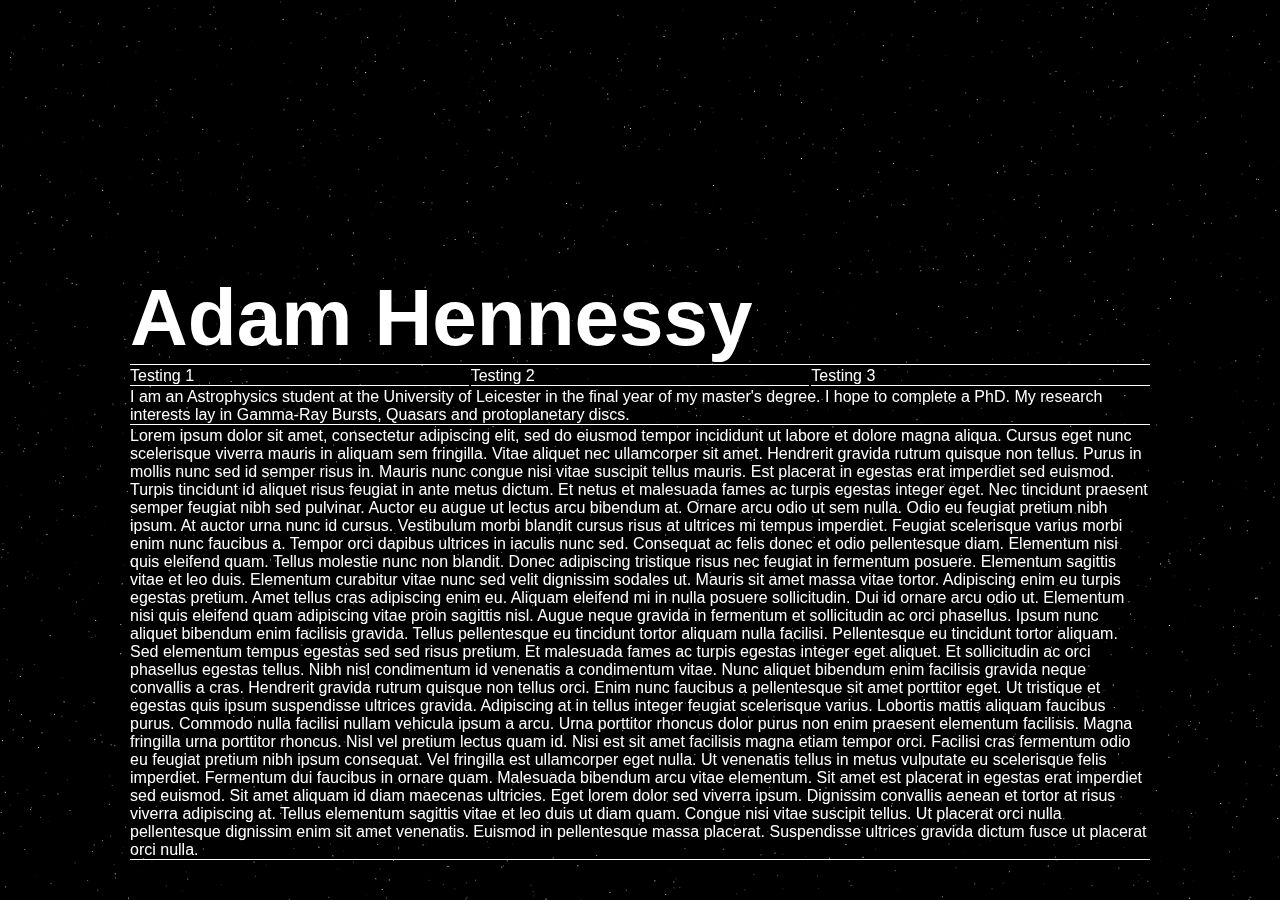
<file: index.html>
<!DOCTYPE html>

<html lang="en" dir="ltr">

  <head>
    <meta charset="utf-8">
    <title>Adam Hennessy</title>
    <link href="styles/main.css" rel="stylesheet" type="text/css"> <!-- stylesheet -->
    <!-- ICON FILE <link href="media/icon.ico" rel="shortcut icon" type="imagine/xcon"> -->
  </head>

  <body>
    <canvas id="starfield" style=" width: 100%; height: auto;"></canvas>

    <table id="index-table">
      <tr class="title-row">
        <td colspan="3">Adam Hennessy</td>
      </tr>
      <tr>
        <td>Testing 1</td>
        <td>Testing 2</td>
        <td>Testing 3</td>
      </tr>
      <tr class="text">
        <td colspan="3">I am an Astrophysics student at the University of Leicester in the final year of my master's degree. I hope to complete a PhD. My research interests lay in Gamma-Ray Bursts, Quasars and protoplanetary discs.</td>
      </tr>
      <tr>
        <td colspan="3">

          Lorem ipsum dolor sit amet, consectetur adipiscing elit, sed do eiusmod tempor incididunt ut labore et dolore magna aliqua. Cursus eget nunc scelerisque viverra mauris in aliquam sem fringilla. Vitae aliquet nec ullamcorper sit amet. Hendrerit gravida rutrum quisque non tellus. Purus in mollis nunc sed id semper risus in. Mauris nunc congue nisi vitae suscipit tellus mauris. Est placerat in egestas erat imperdiet sed euismod. Turpis tincidunt id aliquet risus feugiat in ante metus dictum. Et netus et malesuada fames ac turpis egestas integer eget. Nec tincidunt praesent semper feugiat nibh sed pulvinar. Auctor eu augue ut lectus arcu bibendum at. Ornare arcu odio ut sem nulla. Odio eu feugiat pretium nibh ipsum.

At auctor urna nunc id cursus. Vestibulum morbi blandit cursus risus at ultrices mi tempus imperdiet. Feugiat scelerisque varius morbi enim nunc faucibus a. Tempor orci dapibus ultrices in iaculis nunc sed. Consequat ac felis donec et odio pellentesque diam. Elementum nisi quis eleifend quam. Tellus molestie nunc non blandit. Donec adipiscing tristique risus nec feugiat in fermentum posuere. Elementum sagittis vitae et leo duis. Elementum curabitur vitae nunc sed velit dignissim sodales ut. Mauris sit amet massa vitae tortor.

Adipiscing enim eu turpis egestas pretium. Amet tellus cras adipiscing enim eu. Aliquam eleifend mi in nulla posuere sollicitudin. Dui id ornare arcu odio ut. Elementum nisi quis eleifend quam adipiscing vitae proin sagittis nisl. Augue neque gravida in fermentum et sollicitudin ac orci phasellus. Ipsum nunc aliquet bibendum enim facilisis gravida. Tellus pellentesque eu tincidunt tortor aliquam nulla facilisi. Pellentesque eu tincidunt tortor aliquam. Sed elementum tempus egestas sed sed risus pretium. Et malesuada fames ac turpis egestas integer eget aliquet. Et sollicitudin ac orci phasellus egestas tellus. Nibh nisl condimentum id venenatis a condimentum vitae. Nunc aliquet bibendum enim facilisis gravida neque convallis a cras.

Hendrerit gravida rutrum quisque non tellus orci. Enim nunc faucibus a pellentesque sit amet porttitor eget. Ut tristique et egestas quis ipsum suspendisse ultrices gravida. Adipiscing at in tellus integer feugiat scelerisque varius. Lobortis mattis aliquam faucibus purus. Commodo nulla facilisi nullam vehicula ipsum a arcu. Urna porttitor rhoncus dolor purus non enim praesent elementum facilisis. Magna fringilla urna porttitor rhoncus. Nisl vel pretium lectus quam id. Nisi est sit amet facilisis magna etiam tempor orci. Facilisi cras fermentum odio eu feugiat pretium nibh ipsum consequat. Vel fringilla est ullamcorper eget nulla. Ut venenatis tellus in metus vulputate eu scelerisque felis imperdiet.

Fermentum dui faucibus in ornare quam. Malesuada bibendum arcu vitae elementum. Sit amet est placerat in egestas erat imperdiet sed euismod. Sit amet aliquam id diam maecenas ultricies. Eget lorem dolor sed viverra ipsum. Dignissim convallis aenean et tortor at risus viverra adipiscing at. Tellus elementum sagittis vitae et leo duis ut diam quam. Congue nisi vitae suscipit tellus. Ut placerat orci nulla pellentesque dignissim enim sit amet venenatis. Euismod in pellentesque massa placerat. Suspendisse ultrices gravida dictum fusce ut placerat orci nulla.

        </td>
      </tr>

    </table>

    <script type="text/javascript" src="scripts/startfieldScript.js"></script>
  </body>

</html>
</file>
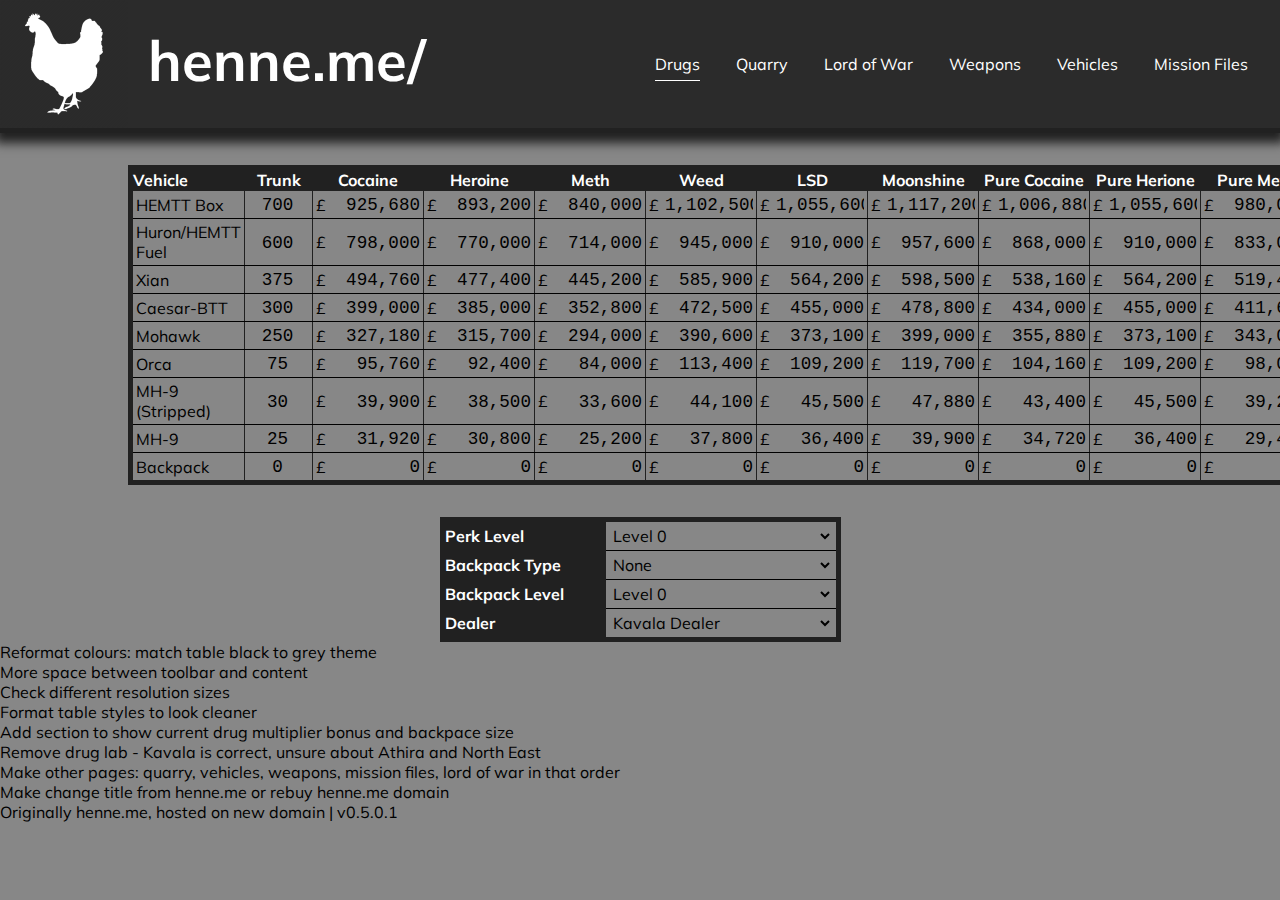
<file: arma/drugs.html>
<!DOCTYPE html>
<html lang="en" dir="ltr">
  <head>
    <meta charset="utf-8">
    <title>henne-me</title>    <!-- title of webpage -->
    <link rel="stylesheet" type="text/css" href="style.css">    <!-- link to css stylesheet -->
    <link href="https://fonts.googleapis.com/css?family=Cutive+Mono|Muli:300,400,700&display=swap" rel="stylesheet">    <!-- import custom fonts -->
    <link href="icon.ico" rel="shortcut icon" type="imagine/xcon"> <!-- tab icon -->

  </head>

  <body>
    <nav>
      <img src="chicken-white.png" alt="main website logo" class="nav-bar">
      <h1 class="nav-bar">henne.me/</h1>
      <ul class="nav-bar">
        <li class="nav-button active-page" id="nav-button-left"><a href="./drugs.html">Drugs</a></li>
        <li class="nav-button"><a href="./quarry.html">Quarry</a></li>
        <li class="nav-button"><a href="./pages/testpage.html">Lord of War</a></li>
        <li class="nav-button"><a href="./pages/testpage.html">Weapons</a></li>
        <li class="nav-button"><a href="./pages/testpage.html">Vehicles</a></li>
        <li class="nav-button" id="nav-button-right"><a href="./pages/testpage.html">Mission Files</a></li>
      </ul>
    </nav>

    <section class="drug-second">
      <table class="drug-second" id="table-drug-profits">
        <thead>
          <tr>
            <th class="vehicle-col">Vehicle</th>
            <th class="trunk-col">Trunk</th>
            <th colspan="2" class="runProfitHeader">Cocaine</th>
            <th colspan="2" class="runProfitHeader">Heroine</th>
            <th colspan="2" class="runProfitHeader">Meth</th>
            <th colspan="2" class="runProfitHeader">Weed</th>
            <th colspan="2" class="runProfitHeader">LSD</th>
            <th colspan="2" class="runProfitHeader">Moonshine</th>
            <th colspan="2" class="runProfitHeader">Pure Cocaine</th>
            <th colspan="2" class="runProfitHeader">Pure Herione</th>
            <th colspan="2" class="runProfitHeader">Pure Meth</th>
            <th colspan="2" class="runProfitHeader">Pure Weed</th>
          </tr>
        </thead>
        <tbody>
          <tr>
            <td class="vehicle-col">HEMTT Box</td>
            <td class="trunk-col"><input type="number" value="" class="trunk" disabled></td>
            <td class="pound-format">£</td><td><input type="text" value="" class="runProfit t700 cocaine" disabled></td>
            <td class="pound-format">£</td><td><input type="text" value="" class="runProfit t700 heroine" disabled></td>
            <td class="pound-format">£</td><td><input type="text" value="" class="runProfit t700 meth" disabled></td>
            <td class="pound-format">£</td><td><input type="text" value="" class="runProfit t700 weed" disabled></td>
            <td class="pound-format">£</td><td><input type="text" value="" class="runProfit t700 lsd" disabled></td>
            <td class="pound-format">£</td><td><input type="text" value="" class="runProfit t700 moonshine" disabled></td>
            <td class="pound-format">£</td><td><input type="text" value="" class="runProfit t700 p-cocaine" disabled></td>
            <td class="pound-format">£</td><td><input type="text" value="" class="runProfit t700 p-heroine" disabled></td>
            <td class="pound-format">£</td><td><input type="text" value="" class="runProfit t700 p-meth" disabled></td>
            <td class="pound-format">£</td><td><input type="text" value="" class="runProfit t700 p-weed" disabled></td>
          </tr>
          <tr>
            <td class="vehicle-col">Huron/HEMTT Fuel</td>
            <td class="trunk-col"><input type="number" value="" class="trunk" disabled></td>
            <td class="pound-format">£</td><td><input type="text" value="" class="runProfit cocaine" disabled></td>
            <td class="pound-format">£</td><td><input type="text" value="" class="runProfit heroine" disabled></td>
            <td class="pound-format">£</td><td><input type="text" value="" class="runProfit meth" disabled></td>
            <td class="pound-format">£</td><td><input type="text" value="" class="runProfit weed" disabled></td>
            <td class="pound-format">£</td><td><input type="text" value="" class="runProfit lsd" disabled></td>
            <td class="pound-format">£</td><td><input type="text" value="" class="runProfit moonshine" disabled></td>
            <td class="pound-format">£</td><td><input type="text" value="" class="runProfit p-cocaine" disabled></td>
            <td class="pound-format">£</td><td><input type="text" value="" class="runProfit p-heroine" disabled></td>
            <td class="pound-format">£</td><td><input type="text" value="" class="runProfit p-meth" disabled></td>
            <td class="pound-format">£</td><td><input type="text" value="" class="runProfit p-weed" disabled></td>
          </tr>
          <tr>
            <td class="vehicle-col">Xian</td>
            <td class="trunk-col"><input type="number" value="" class="trunk" disabled></td>
            <td class="pound-format">£</td><td><input type="text" value="" class="runProfit cocaine" disabled></td>
            <td class="pound-format">£</td><td><input type="text" value="" class="runProfit heroine" disabled></td>
            <td class="pound-format">£</td><td><input type="text" value="" class="runProfit meth" disabled></td>
            <td class="pound-format">£</td><td><input type="text" value="" class="runProfit weed" disabled></td>
            <td class="pound-format">£</td><td><input type="text" value="" class="runProfit lsd" disabled></td>
            <td class="pound-format">£</td><td><input type="text" value="" class="runProfit moonshine" disabled></td>
            <td class="pound-format">£</td><td><input type="text" value="" class="runProfit p-cocaine" disabled></td>
            <td class="pound-format">£</td><td><input type="text" value="" class="runProfit p-heroine" disabled></td>
            <td class="pound-format">£</td><td><input type="text" value="" class="runProfit p-meth" disabled></td>
            <td class="pound-format">£</td><td><input type="text" value="" class="runProfit p-weed" disabled></td>
          </tr>
          <tr>
            <td class="vehicle-col">Caesar-BTT</td>
            <td class="trunk-col"><input type="number" value="" class="trunk" disabled></td>
            <td class="pound-format">£</td><td><input type="text" value="" class="runProfit cocaine" disabled></td>
            <td class="pound-format">£</td><td><input type="text" value="" class="runProfit heroine" disabled></td>
            <td class="pound-format">£</td><td><input type="text" value="" class="runProfit meth" disabled></td>
            <td class="pound-format">£</td><td><input type="text" value="" class="runProfit weed" disabled></td>
            <td class="pound-format">£</td><td><input type="text" value="" class="runProfit lsd" disabled></td>
            <td class="pound-format">£</td><td><input type="text" value="" class="runProfit moonshine" disabled></td>
            <td class="pound-format">£</td><td><input type="text" value="" class="runProfit p-cocaine" disabled></td>
            <td class="pound-format">£</td><td><input type="text" value="" class="runProfit p-heroine" disabled></td>
            <td class="pound-format">£</td><td><input type="text" value="" class="runProfit p-meth" disabled></td>
            <td class="pound-format">£</td><td><input type="text" value="" class="runProfit p-weed" disabled></td>
          </tr>
          <tr>
            <td class="vehicle-col">Mohawk</td>
            <td class="trunk-col"><input type="number" value="" class="trunk" disabled></td>
            <td class="pound-format">£</td><td><input type="text" value="" class="runProfit cocaine" disabled></td>
            <td class="pound-format">£</td><td><input type="text" value="" class="runProfit heroine" disabled></td>
            <td class="pound-format">£</td><td><input type="text" value="" class="runProfit meth" disabled></td>
            <td class="pound-format">£</td><td><input type="text" value="" class="runProfit weed" disabled></td>
            <td class="pound-format">£</td><td><input type="text" value="" class="runProfit lsd" disabled></td>
            <td class="pound-format">£</td><td><input type="text" value="" class="runProfit moonshine" disabled></td>
            <td class="pound-format">£</td><td><input type="text" value="" class="runProfit p-cocaine" disabled></td>
            <td class="pound-format">£</td><td><input type="text" value="" class="runProfit p-heroine" disabled></td>
            <td class="pound-format">£</td><td><input type="text" value="" class="runProfit p-meth" disabled></td>
            <td class="pound-format">£</td><td><input type="text" value="" class="runProfit p-weed" disabled></td>
          </tr>
          <tr>
            <td class="vehicle-col">Orca</td>
            <td class="trunk-col"><input type="number" value="" class="trunk" disabled></td>
            <td class="pound-format">£</td><td><input type="text" value="" class="runProfit cocaine" disabled></td>
            <td class="pound-format">£</td><td><input type="text" value="" class="runProfit heroine" disabled></td>
            <td class="pound-format">£</td><td><input type="text" value="" class="runProfit meth" disabled></td>
            <td class="pound-format">£</td><td><input type="text" value="" class="runProfit weed" disabled></td>
            <td class="pound-format">£</td><td><input type="text" value="" class="runProfit lsd" disabled></td>
            <td class="pound-format">£</td><td><input type="text" value="" class="runProfit moonshine" disabled></td>
            <td class="pound-format">£</td><td><input type="text" value="" class="runProfit p-cocaine" disabled></td>
            <td class="pound-format">£</td><td><input type="text" value="" class="runProfit p-heroine" disabled></td>
            <td class="pound-format">£</td><td><input type="text" value="" class="runProfit p-meth" disabled></td>
            <td class="pound-format">£</td><td><input type="text" value="" class="runProfit p-weed" disabled></td>
          </tr>
          <tr>
            <td class="vehicle-col">MH-9 (Stripped)</td>
            <td class="trunk-col"><input type="number" value="" class="trunk" disabled></td>
            <td class="pound-format">£</td><td><input type="text" value="" class="runProfit cocaine" disabled></td>
            <td class="pound-format">£</td><td><input type="text" value="" class="runProfit heroine" disabled></td>
            <td class="pound-format">£</td><td><input type="text" value="" class="runProfit meth" disabled></td>
            <td class="pound-format">£</td><td><input type="text" value="" class="runProfit weed" disabled></td>
            <td class="pound-format">£</td><td><input type="text" value="" class="runProfit lsd" disabled></td>
            <td class="pound-format">£</td><td><input type="text" value="" class="runProfit moonshine" disabled></td>
            <td class="pound-format">£</td><td><input type="text" value="" class="runProfit p-cocaine" disabled></td>
            <td class="pound-format">£</td><td><input type="text" value="" class="runProfit p-heroine" disabled></td>
            <td class="pound-format">£</td><td><input type="text" value="" class="runProfit p-meth" disabled></td>
            <td class="pound-format">£</td><td><input type="text" value="" class="runProfit p-weed" disabled></td>
          </tr>
          <tr>
            <td class="vehicle-col">MH-9</td>
            <td class="trunk-col"><input type="number" value="" class="trunk" disabled></td>
            <td class="pound-format">£</td><td><input type="text" value="" class="runProfit cocaine" disabled></td>
            <td class="pound-format">£</td><td><input type="text" value="" class="runProfit heroine" disabled></td>
            <td class="pound-format">£</td><td><input type="text" value="" class="runProfit meth" disabled></td>
            <td class="pound-format">£</td><td><input type="text" value="" class="runProfit weed" disabled></td>
            <td class="pound-format">£</td><td><input type="text" value="" class="runProfit lsd" disabled></td>
            <td class="pound-format">£</td><td><input type="text" value="" class="runProfit moonshine" disabled></td>
            <td class="pound-format">£</td><td><input type="text" value="" class="runProfit p-cocaine" disabled></td>
            <td class="pound-format">£</td><td><input type="text" value="" class="runProfit p-heroine" disabled></td>
            <td class="pound-format">£</td><td><input type="text" value="" class="runProfit p-meth" disabled></td>
            <td class="pound-format">£</td><td><input type="text" value="" class="runProfit p-weed" disabled></td>
          </tr>
          <tr>
            <td class="vehicle-col">Backpack</td>
            <td class="trunk-col"><input type="number" value="" class="trunk" disabled></td>
            <td class="pound-format">£</td><td><input type="text" value="" class="runProfit cocaine" disabled></td>
            <td class="pound-format">£</td><td><input type="text" value="" class="runProfit heroine" disabled></td>
            <td class="pound-format">£</td><td><input type="text" value="" class="runProfit meth" disabled></td>
            <td class="pound-format">£</td><td><input type="text" value="" class="runProfit weed" disabled></td>
            <td class="pound-format">£</td><td><input type="text" value="" class="runProfit lsd" disabled></td>
            <td class="pound-format">£</td><td><input type="text" value="" class="runProfit moonshine" disabled></td>
            <td class="pound-format">£</td><td><input type="text" value="" class="runProfit p-cocaine" disabled></td>
            <td class="pound-format">£</td><td><input type="text" value="" class="runProfit p-heroine" disabled></td>
            <td class="pound-format">£</td><td><input type="text" value="" class="runProfit p-meth" disabled></td>
            <td class="pound-format">£</td><td><input type="text" value="" class="runProfit p-weed" disabled></td>
          </tr>
        </tbody>
      </table>
    </section>

    <section class="drug-first">
      <table id="table-drug-info">
        <thead>
          <tr>
            <th>Drug</th>
            <th>Raw Weight</th>
            <th colspan="2">Sell Price</th>
            <th colspan="2">Profit / Unit</th>
          </tr>
        </thead>
        <tbody>
          <tr>
            <td class="drug-col">Cocaine</td>
            <td><input type="number" value="6" class="weight" disabled></td>
            <td class="pound-format">£</td><td><input type="number" value="5700" class="price" disabled></td>
            <td class="pound-format">£</td><td><input type="number" value="" class="unitProfit" disabled></td>
          </tr>
          <tr>
            <td class="drug-col">Heroine</td>
            <td><input type="number" value="6" class="weight" disabled></td>
            <td class="pound-format">£</td><td><input type="number" value="5500" class="price" disabled></td>
            <td class="pound-format">£</td><td><input type="number" value="" class="unitProfit" disabled></td>
          </tr>
          <tr>
            <td class="drug-col">Meth</td>
            <td><input type="number" value="7" class="weight" disabled></td>
            <td class="pound-format">£</td><td><input type="number" value="6000" class="price" disabled></td>
            <td class="pound-format">£</td><td><input type="number" value="" class="unitProfit" disabled></td>
          </tr>
          <tr>
            <td class="drug-col">Weed</td>
            <td><input type="number" value="4" class="weight" disabled></td>
            <td class="pound-format">£</td><td><input type="number" value="4500" class="price" disabled></td>
            <td class="pound-format">£</td><td><input type="number" value="" class="unitProfit" disabled></td>
          </tr>
          <tr>
            <td class="drug-col">LSD</td>
            <td><input type="number" value="6" class="weight" disabled></td>
            <td class="pound-format">£</td><td><input type="number" value="6500" class="price" disabled></td>
            <td class="pound-format">£</td><td><input type="number" value="" class="unitProfit" disabled></td>
          </tr>
          <tr>
            <td class="drug-col">Moonshine</td>
            <td><input type="number" value="5" class="weight" disabled></td>
            <td class="pound-format">£</td><td><input type="number" value="5700" class="price" disabled></td>
            <td class="pound-format">£</td><td><input type="number" value="" class="unitProfit" disabled></td>
          </tr>
          <tr>
            <td class="drug-col">Pure Cocaine</td>
            <td><input type="number" value="6" class="weight" disabled></td>
            <td class="pound-format">£</td><td><input type="number" value="6200" class="price" disabled></td>
            <td class="pound-format">£</td><td><input type="number" value="" class="unitProfit" disabled></td>
          </tr>
          <tr>
            <td class="drug-col">Pure Heroine</td>
            <td><input type="number" value="6" class="weight" disabled></td>
            <td class="pound-format">£</td><td><input type="number" value="6500" class="price" disabled></td>
            <td class="pound-format">£</td><td><input type="number" value="" class="unitProfit" disabled></td>
          </tr>
          <tr>
            <td class="drug-col">Pure Meth</td>
            <td><input type="number" value="7" class="weight" disabled></td>
            <td class="pound-format">£</td><td><input type="number" value="7000" class="price" disabled></td>
            <td class="pound-format">£</td><td><input type="number" value="" class="unitProfit" disabled></td>
          </tr>
          <tr>
            <td class="drug-col">Pure Weed</td>
            <td><input type="number" value="4" class="weight" disabled></td>
            <td class="pound-format">£</td><td><input type="number" value="5500" class="price" disabled></td>
            <td class="pound-format">£</td><td><input type="number" value="" class="unitProfit" disabled></td>
          </tr>
        </tbody>
      </table>

        <form id="form-drug-menu">
          <table id="table-drug-menu">
            <tr>
              <th class="select-text">Perk Level</th>
              <td><select id="drugLevel" oninput=drugMultiplierUpdate();>
                <option value="1">Level 0</option>
                <option value="1.05">Level 1</option>
                <option value="1.10">Level 2</option>
                <option value="1.15">Level 3</option>
                <option value="1.20">Level 4</option>
                <option value="1.25">Level 5</option>
              </select></td>
            </tr>
            <tr>
              <th class="select-text">Backpack Type</th>
              <td><select id="backpackType" oninput=backpackUpdate()>
                <option value="none">None</option>
                <option value="carryall">Carryall</option>
                <option value="bergen">Bergen</option>
              </select></td>
            </tr>
            <tr>
              <th class="select-text">Backpack Level</th>
              <td><select id="backpackLevel" oninput=backpackUpdate()>
                <option value="1">Level 0</option>
                <option value="1.05">Level 1</option>
                <option value="1.10">Level 2</option>
                <option value="1.15">Level 3</option>
                <option value="1.20">Level 4</option>
                <option value="1.25">Level 5</option>
              </select></td>
            </tr>
            <tr>
              <th class="select-text">Dealer</th>
              <td><select id="drugDealer" oninput=drugMultiplierUpdate();>
                <option value="1.40">Kavala Dealer</option>
                <option value="0.80">Athira Dealer</option>
                <option value="1.40">North-East Dealer</option>
                <option value="4.00">Drug Lab</option>
              </select></td>
            </tr>
          </table>
        </form>
    </section>

    <ol>
      <li>Reformat colours: match table black to grey theme</li>
      <li>More space between toolbar and content</li>
      <li>Check different resolution sizes</li>
      <li>Format table styles to look cleaner</li>
      <li>Add section to show current drug multiplier bonus and backpace size</li>
      <li>Remove drug lab - Kavala is correct, unsure about Athira and North East</li>
      <li>Make other pages: quarry, vehicles, weapons, mission files, lord of war in that order</li>
      <li>Make change title from henne.me or rebuy henne.me domain</li>
    </ol>
    <p>Originally henne.me, hosted on new domain | v0.5.0.1</p>

    <!-- RUN THE DRUG CALCULATIONS JAVASCRIPT FILE -->
    <script type="text/javascript" src="drug-calculations.js"></script>

  </body>




</html>
</file>
<file: styles/main.css>
* {
  margin: 0;
  padding: 0;
  font-family: sans-serif;
  color: white;
}

html,body {
   height: 100%;
   margin: 0;
}

canvas {
    background: #111;
    position: fixed;
    z-index: -1;
}

#index-table {
  width: 80%;
  table-layout: fixed;
  position: absolute;
  top: 30%;
  bottom: 0;
  left: 0;
  right: 0;
  margin: 0 auto;
}

.title-row {
  text-align: left;
  width: 100%;
  font-size: 5rem;
  font-weight: bold;
}

td {
  border-bottom: 1px solid white;
}
</file>
<file: arma/style.css>
/* DO NOT USE CLASSES:
   any names of drugs, weight, price, unitProfit, drugDealer, drugLevel, backpackType, backpackLevel, trunk

/* 1 REM = 16px */

* {
  margin: 0;
  padding: 0;
  font-family: Muli, sans-serif;
  font-size: 100%;
}

html {
  background-color: var(--col-lightgrey);
}

:root{
  --col-lightgrey: hsla(0, 0%, 53%, 1);
  --col-grey: hsla(0, 0%, 17%, 1);
  --col-darkgrey: hsla(0, 0%, 13%, 1);
}


/* == [ NAV BAR ] ======================================================================================== */
/* CONTAINER HOLDING NAV BAR */
nav {
  height: 8rem;
  width: 100%;
  background-color: var(--col-grey);
  border-bottom: 5px solid var(--col-darkgrey);
  box-shadow: 0 5px 10px 5px var(--col-darkgrey);
}
.nav-bar { /* PROPERTIES FOR ELEMENTS WITHIN NAV BAR */
  display: inline-block;
  height: 100%;
}

h1.nav-bar { /* TTILE */
  vertical-align: middle;
  line-height: 0;
  font-size: 3.5rem;
  font-weight: 700;
  color: white;
  margin-left: 1rem;
}

ul.nav-bar { /* LIST ELEMENT FOR NAV BUTTONS */
  list-style-type: none;
  float: right;
}

.nav-button { /* NAVIGATION BUTTONS */
  display: inline-block;
  position: relative;
  top: 25%;
  margin: 0 1rem;
}

#nav-button-left { /* RIGHT MOST NAV BUTTON */

}

#nav-button-right { /* RIGHT MOST NAV BUTTON */
  margin-right: 2rem;
}

.nav-button a { /* NAVIGATION BUTTON TEXT */
  line-height: 4rem;
  color: white;
  text-decoration: none;
  font-weight: 400;
  font-size: 1rem;
}

.nav-button a:hover { /* NAVIGATION BUTTONS */
  border-bottom: 1px solid white;
  padding-bottom: 0.4rem;
}

.active-page a {
  border-bottom: 1px solid white;
  padding-bottom: 0.4rem;
}

/* == [ TABLE ] ========================================================================================== */

.drug-first { /* CONTAINER FOR FIRST ROW OF DRUG TABLES */
  width: 100%;
  height: auto;
}

#table-drug-info { /* ID FOR DRUG INFORMATION */
  display: inline-block;
  border: 5px solid var(--col-darkgrey);
  display: none;
}

#form-drug-menu { /* ID FOR DRUG MENU */
  width: 100%;

}

#table-drug-menu {
  border: 5px solid var(--col-darkgrey);
  position: relative;
  margin: 0 auto 0 auto;
}

#table-drug-profits {
  border: 5px solid var(--col-darkgrey);
}

select {
  width: 14rem;
  background-color: transparent;
  border: 0;
  font-family: inherit;
}

.drug-second {
  width: 80%;
  padding: 2rem 0;
  margin: 0 auto 0 auto;
}

table {
  border-collapse: collapse;
}

th { /* STYLING FOR TABLE HEADER */
  text-align: left;
  width: 0.6rem;
  border: 1px solid var(--col-darkgrey);
  color: white;
  background-color: var(--col-darkgrey);
}

input { /* STYLING ELEMENTS FOR NUMBER DATA CELLS */
  border: 0;
  margin: 0;
  background-color: transparent;
  color: black;
  font-family: monospace;
  font-size: 1.1rem;
  text-align: right;
}

td { /* STYLING FOR NON NUMBER DATA CELLS */
  font-size: 1rem;
  border-bottom: 1px solid black;
  padding: 3px;
  background-color: var(--col-lightgrey);
}

td:last-child {
  border-right: 1px solid var(--col-darkgrey);
}

.runProfitHeader { /* SELECTOR FOR RUN PROFIT HEADERS */
  text-align: center;
}

input.runProfit { /* SELECTOR FOR RUN PROFIT CELLS */
  text-align: right;
  width: 5em;
}

td.pound-format { /* SELECTOR FOR POUND CELLS */
  padding-left: 3px;
  border-left: 1px solid var(--col-darkgrey);
}

.vehicle-col {
  border-left: 1px solid var(--col-darkgrey);
}

th.vehicle-col {
  width: 200px;
}

.trunk-col { /* SELECTOR FOR TRUNK CELLS */
  border-left: 1px solid var(--col-darkgrey);
}

th.trunk-col { /* SELECTOR FOR TRUNK HEADER CELLS TEXT */
  text-align: center;
}

input.trunk { /* SELECTOR FOR TRUNK CELLS TEXT */
  width: 3rem;
  text-align: center;
  padding-left: 13px;
}

.drug-col {
  border-right: 1px solid var(--col-darkgrey);
  width: 10rem;
}

.select-text {
  width: 10rem;
}
/* ======================================================================================================= */
</file>
